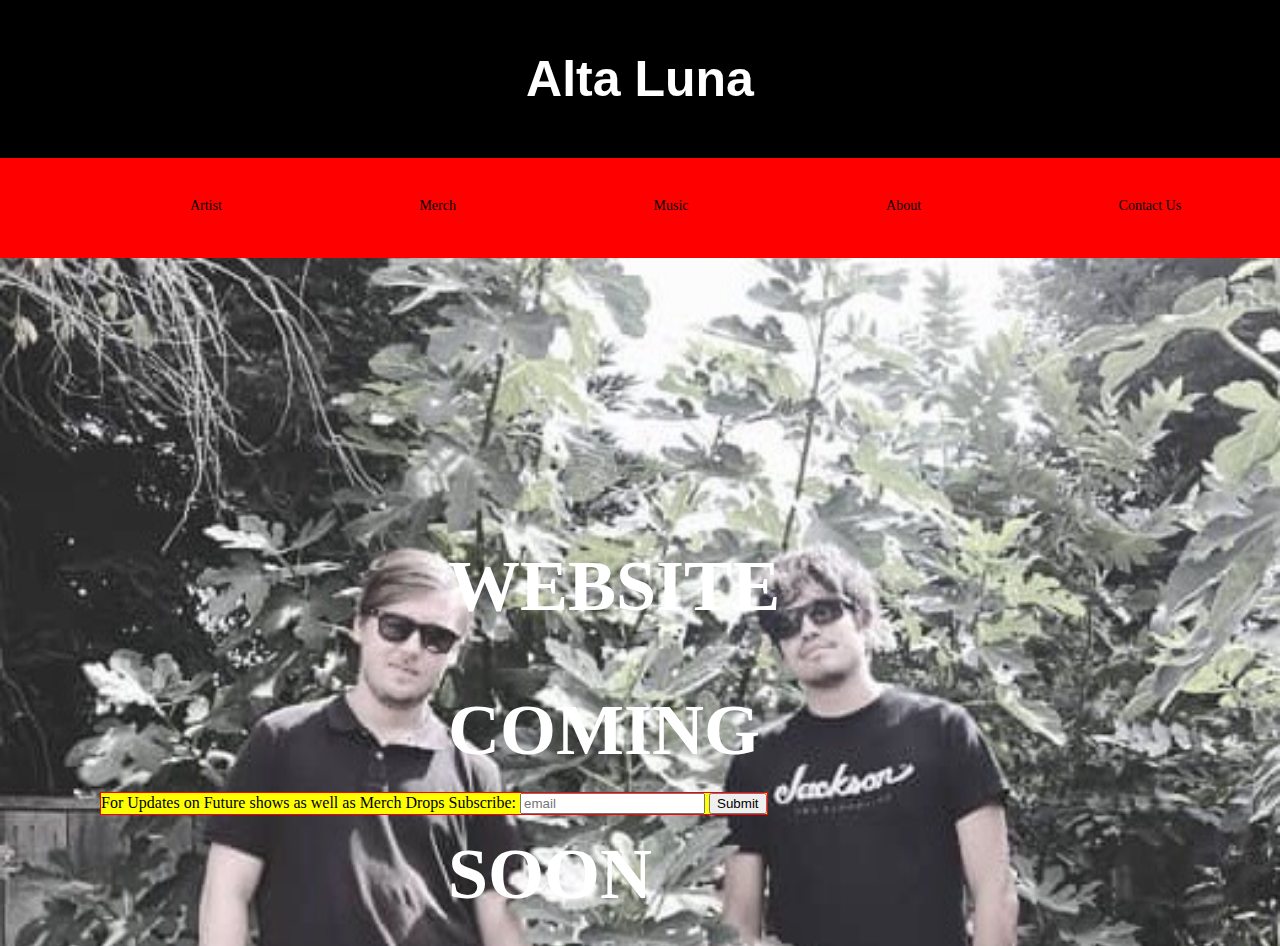
<file: index.html>
<!DOCTYPE html>
<html lang="en" dir="ltr">
<head>
  <meta charset="utf-8">
  <title> Alta Luna</title>
  <link href="css/style.css" rel="stylesheet"></link>
  </head>
<body>
  <header class="header">
    <h1 class="main_title"> Alta Luna</h1>
    <nav class="main_nav_idk">
      <ul>
        <li><a class="links" href="artist.html"> Artist</a></li>
        <li><a class="links" href="merch.html"> Merch </a></li>
        <li><a class="links" href= "music.html"> Music </a></li>
        <li><a class="links" href="info.html"> About </a></li>
        <li><a class="links" href="contact.html"> Contact Us </a></li>
      </ul>
    </nav>
  </header>
  <main>
<h2>WEBSITE <br>COMING <br>SOON</h2>
  </main>
    <footer>
    <div class="subscribe_email">
      <!-- idk how to add email box with submit button. -->
      <form>
        <label>For Updates on Future shows as well as Merch Drops Subscribe:</label>
        <input class ="subscribeEmail" type="email" placeholder="email" />
        <input type="Submit" submit>
      </form>
    </div>

    </footer>
</body>
</html>
</file>
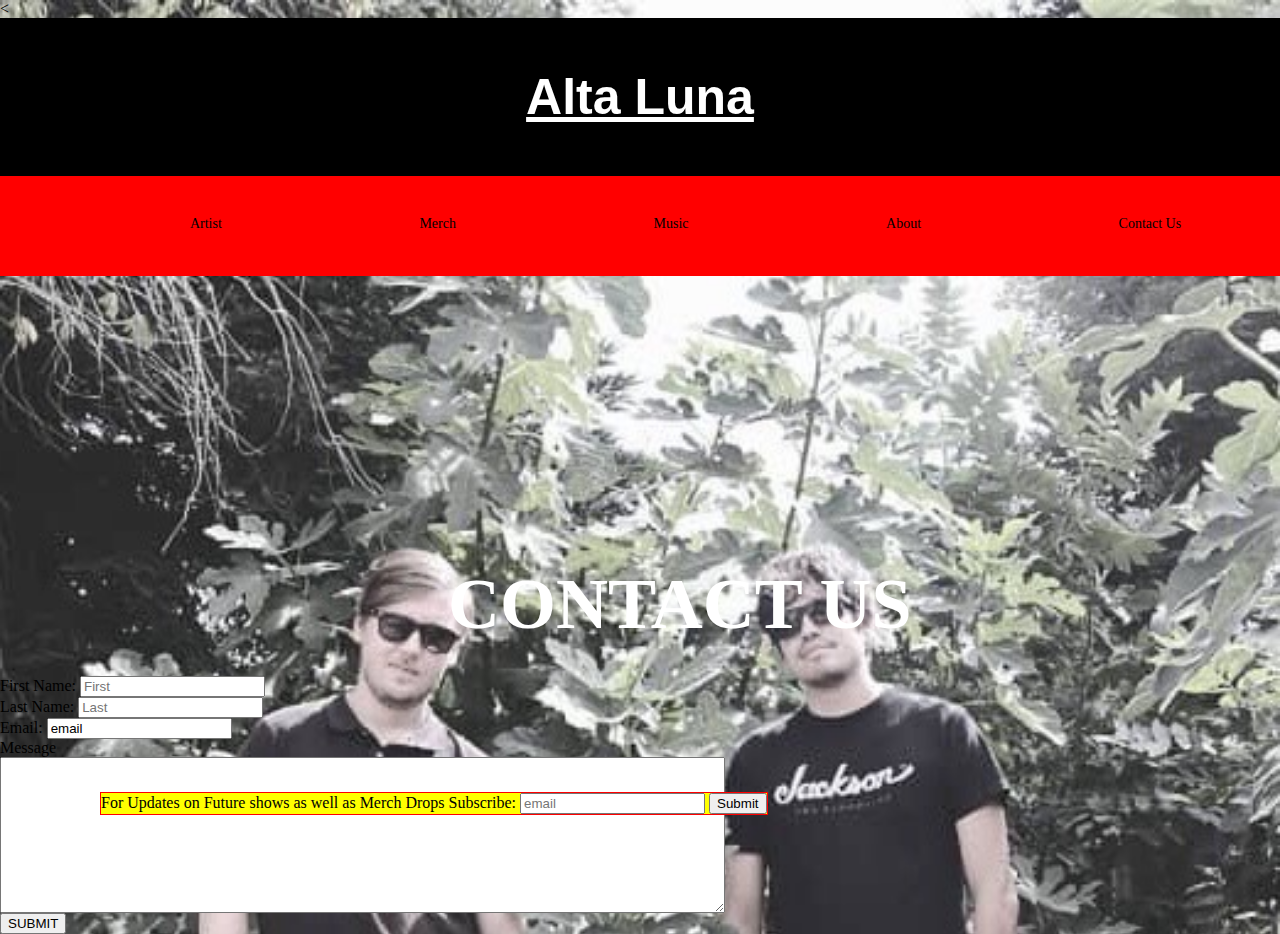
<file: contact.html>
<<!DOCTYPE html>
<html lang="en" dir="ltr">
  <head>
    <meta charset="utf-8">
    <title>Contact page</title>
    <link href="css/style.css" rel="stylesheet"></link>
    <h1 class="main_title"> <a class="main_header"href="index.html">Alta Luna</a></h1>
  </head>
  <body>
    <nav class="main_nav_idk">
  <ul>
    <li><a href="artist.html"> Artist</a></li>
    <li><a href="merch.html"> Merch </a></li>
    <li><a href= "music.html"> Music </a></li>
    <li><a href="info.html"> About </a></li>
    <li><a href="contact.html"> Contact Us </a></li>
  </ul>
    </nav>
    <div class="contact-us">
    <h2><strong>CONTACT US</strong></h2>
    <form action="commentSection">
      <label> First Name:</label>
      <input type="text" placeholder="First"/> <br>
      <label> Last Name: </label>
      <input type="text" placeholder="Last"  />
      <br>
      <label> Email: </label>
      <input type="email" value = "email" />

      <p>Message</p>
      <textarea name="comments" cols="88" rows="10"></textarea><br>
      <button> SUBMIT</button>
      </form>
    </div>
  </body>
  <footer>
    <div class="subscribe_email">
      <!-- idk how to add email box with submit button. -->
      <form>
        <label>For Updates on Future shows as well as Merch Drops Subscribe:</label>
        <input class ="subscribeEmail" type="email" placeholder="email" />
        <input type="Submit" submit>
      </form>
    </div>
    <!-- idk how to add email box with submit button. -->

  </footer>
</html>
</file>
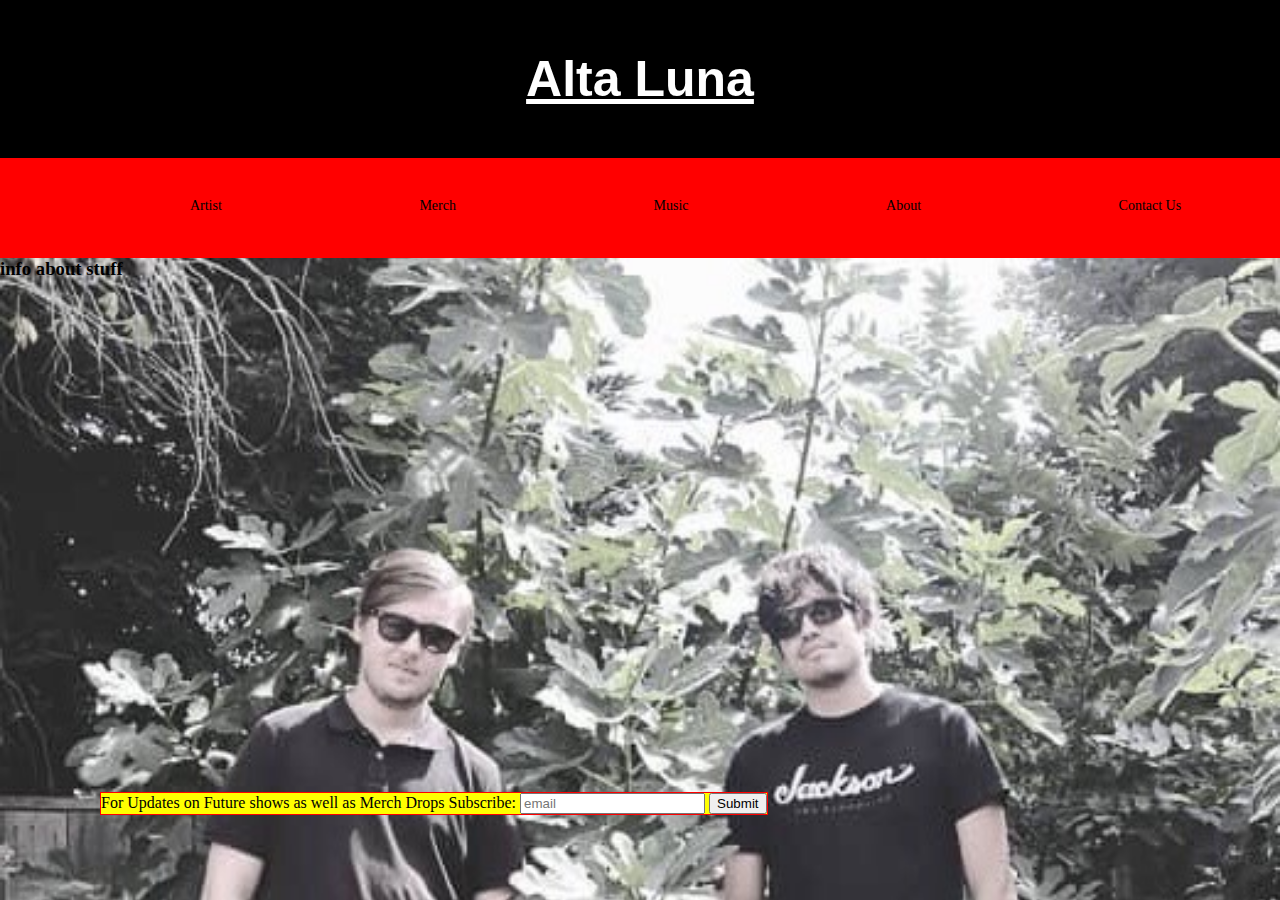
<file: info.html>
<!DOCTYPE html>
<html lang="en" dir="ltr">
  <head>
    <meta charset="utf-8">
    <title> info</title>
    <link href="css/style.css" rel="stylesheet"></link>
  </head>
  <body>
    <h1 class="main_title"> <a class="main_header" href="index.html">Alta Luna</a></h1>
    <nav class="main_nav_idk">
  <ul>
    <li><a href="artist.html"> Artist</a></li>
    <li><a href="merch.html"> Merch </a></li>
    <li><a href= "music.html"> Music </a></li>
    <li><a href="info.html"> About </a></li>
    <li><a href="contact.html"> Contact Us </a></li>
  </ul>
    </nav>
    <h3> info about stuff</h3>
  </body>
  <footer>
    <div class="subscribe_email">
      <!-- idk how to add email box with submit button. -->
      <form>
        <label>For Updates on Future shows as well as Merch Drops Subscribe:</label>
        <input class ="subscribeEmail" type="email" placeholder="email" />
        <input type="Submit" submit>
      </form>
    </div>
    <!-- idk how to add email box with submit button. -->

  </footer>
</html>
</file>
<file: css/style.css>
*{
  box-sizing: border-box;
  margin:0;
}
body{
  background-image: url('/images/all_members.jpeg');
  background-repeat: no-repeat;
  background-size:cover;
}
h2{
  color:white;
  margin-left: 35%;
  margin-top:20%;
  font-size:72px;
  line-height: 2;
  text-shadow: orange;
  
}

.main_title {
  color: white;
  background-color: black;
  text-align: center;
  font-family:sans-serif;
  padding: 50px;
  font-size: 50px;
  margin: 0;
}

nav {
  display: block;
  width:100%;
  height: 100px;
  background-color: white;
  margin-top: 0;
}

/* ul changes where menu is at */
ul {
margin-left: 4%;
margin-top: 0;
display: flex;
justify-content: center;
align-items: center;
justify-content: space-evenly;
justify-content: space-around;
}

/* moves around individual links menue */
 ul li {
  display:grid;
  font-size: 25px;
  list-style: none;
  float: left;
  line-height: 95px;


}

/* ul li a is to change the anchor */
ul li a {
  /* border: 2px solid green; */
  text-decoration: none;
  font-size: 14px;
  font-family: 'Cinzel', serif;
  color: black;
  padding: 0 20px;

  background-color: red;
}
.subscribe_email {
  text-align:center;
  border: 1px red solid;
  position: absolute;
  bottom: 85px;
  margin-left: 100px;

}
.subscribe_email {
  background: yellow;

  margin-right: auto;
}

.links {
  text-align: center;
}

.main_header {
  color: white;
}

.main_nav_idk {
  background: red;
}
</file>
